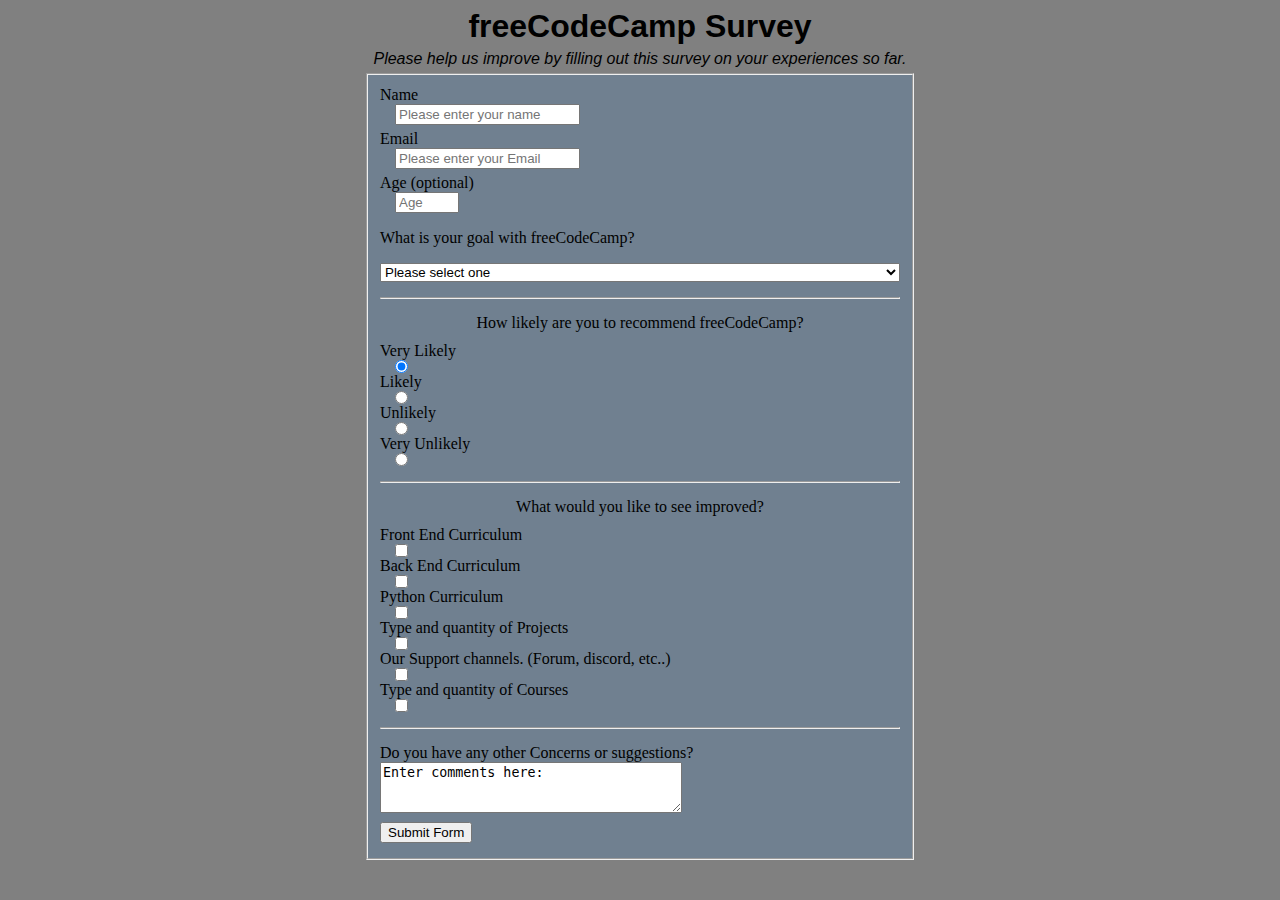
<file: survey-form/index.html>
<!DOCTYPE html>
<html lang="en">
  <head>
    <meta charset="utf-8">
    <link rel="stylesheet" href="styles.css" />
  </head>

  <div class="header">
  <h1 id="title">freeCodeCamp Survey</h1>

  <p id="description" class="description">Please help us improve by filling out this survey on your experiences so far.</p>
  </div>
  <body>
    <fieldset class="form-container">
      <form id="survey-form">
        <div class="divider">

          <label id="name-label" for="name">Name</label>

          <input id="name" type="text" placeholder="Please enter your name"required/>
        </div>

        <div class="divider">
          <label id="email-label" for="email">Email</label>
          <input id="email" type="email" placeholder="Please enter your Email" required />
        </div>

        <div class="divider">
         <label id="number-label" for="age">Age (optional)</label>
          <input id="number" type="number" min="13" max="120" placeholder="Age" />
        </div>

        <div class="divider">
          <p>What is your goal with freeCodeCamp?</p>
          <select id="dropdown">
            <option disabled selected value>Please select one</option>
            <option>I'm a beginner looking to grow my skills.</option>
            <option>I have some experience, but feel this could help with employment.</option>
            <option>I'm already a professional Web Dev, but I wanted to see the effectiveness of the site.</option>
          </select>
        </div>

        <hr>

        <div class="divider">
          <legend>How likely are you to recommend freeCodeCamp?</legend>

          <label class="option-title" for="very-likely">Very Likely</label><input type="radio" name="recommend" id="very-likely" value="very-likely" checked required/>

          <label class="option-title" for="likely">Likely</label><input type="radio" name="recommend" id="likely" value="likely" />

          <label class="option-title" for="unlikely">Unlikely</label><input type="radio" name="recommend" id="unlikely" value="unlikely" />

          <label class="option-title" for="very-unlikely"></label>Very Unlikely</label><input type="radio" name="recommend" id="very-unlikely" value="very-unlikely" />
        </div>

        <hr>

        <div class="divider">
          <legend>What would you like to see improved?</legend>

          <label class="option-title" for="front-end">Front End Curriculum</label><input type="checkbox" id="front-end" name="improvements" value="front-end" />

          <label class="option-title" for="back-end">Back End Curriculum</label><input type="checkbox" id="back-end" name="improvements" value="back-end" />

          <label class="option-title" for="python">Python Curriculum</label><input type="checkbox" id="python" name="improvements" value="python" />

          <label class="option-title" for="projects">Type and quantity of Projects</label><input type="checkbox" id="projects" name="improvements" value="projects" />

          <label class="option-title" for="help">Our Support channels. (Forum, discord, etc..)</label><input type="checkbox" id="help" name="improvements" value="help" />

          <label class="option-title" for="courses">Type and quantity of Courses</label><input type="checkbox" id="courses" name="improvements" value="courses" />
        </div>

        <hr>

        <div class="divider">
          <label for="extra">Do you have any other Concerns or suggestions?</label>

          <textarea id="extra" name="extra" rows="3" cols="35">Enter comments here:</textarea>
        </div>
      
        <div class="divider">
          <button type="submit" id="submit">Submit Form</button>
        </div>
      </form>
    </fieldset>
  </body>
</html>
</file>
<file: survey-form/styles.css>
h1 {
    text-align: center;
    font-family: Impact, Haettenschweiler, 'Arial Narrow Bold', sans-serif;
    margin: 5px auto;
}

body {
    background-color: gray;
}

.description {
    font-style: italic;
    text-align: center;
    font-family: sans-serif;
    margin: 5px auto;
}

.form-container {
    margin: auto;
    max-width: 300px;
    background-color: slategrey;
}

.divider {
    margin: 5px auto;
    
}

.option-title {
    padding-bottom: 10px;
}

input {
    display: block;
    margin: auto 15px;
}

legend {
    text-align: center;
    padding-bottom: 10px;
}

hr {
    margin: 15px auto;
}
</file>
